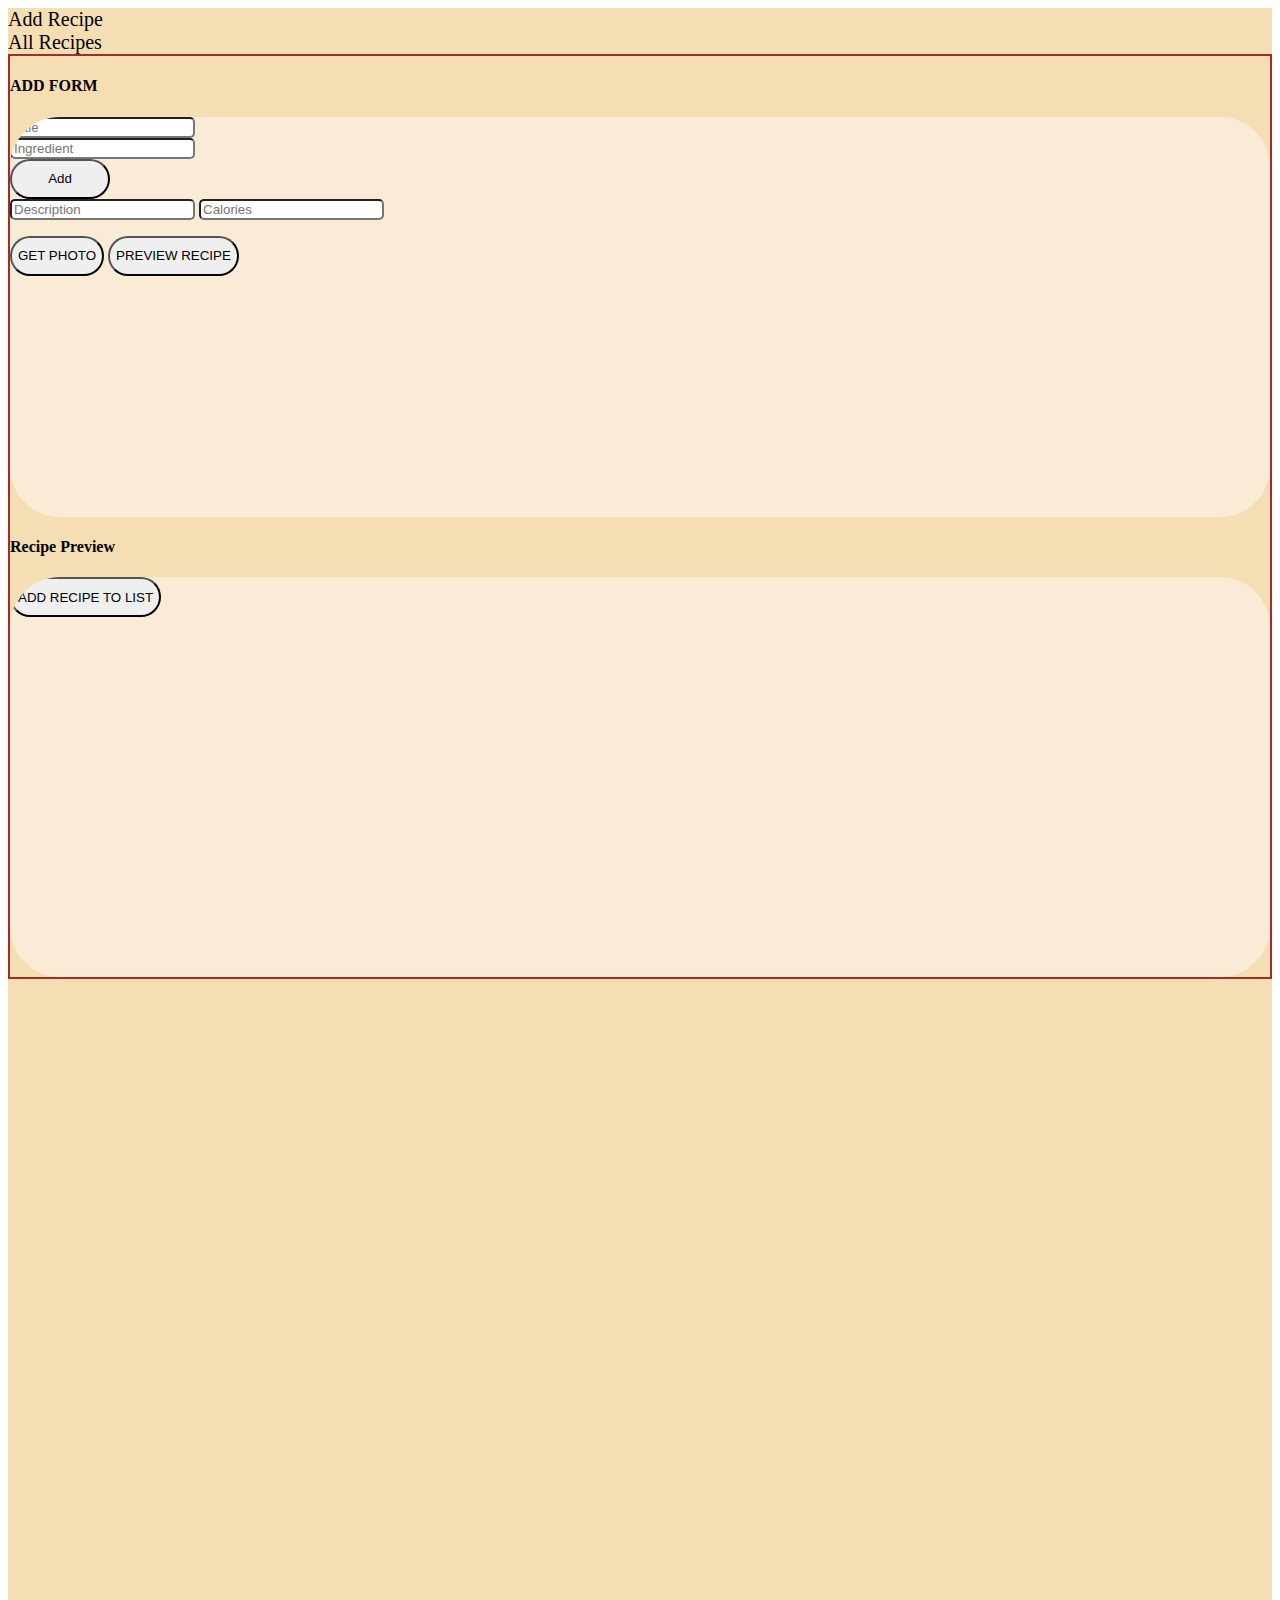
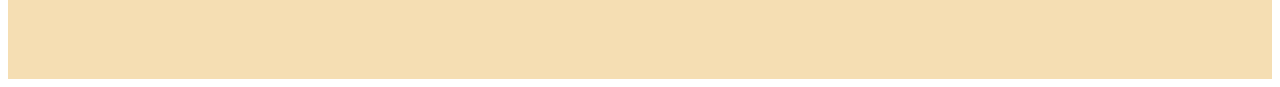
<file: index.html>
<!DOCTYPE html>
<html lang="en">
<head>
    <meta charset="UTF-8">
    <title>JavaScript Settlement</title>

  <link rel="stylesheet" href="https://cdnjs.cloudflare.com/ajax/libs/font-awesome/6.2.1/css/all.min.css" integrity="sha512-MV7K8+y+gLIBoVD59lQIYicR65iaqukzvf/nwasF0nqhPay5w/9lJmVM2hMDcnK1OnMGCdVK+iQrJ7lzPJQd1w==" crossorigin="anonymous" referrerpolicy="no-referrer" />
  <link href="https://cdn.jsdelivr.net/npm/bootstrap@5.2.3/dist/css/bootstrap.min.css" rel="stylesheet" integrity="sha384-rbsA2VBKQhggwzxH7pPCaAqO46MgnOM80zW1RWuH61DGLwZJEdK2Kadq2F9CUG65" crossorigin="anonymous">
  <script src="https://cdn.jsdelivr.net/npm/bootstrap@5.2.3/dist/js/bootstrap.bundle.min.js" integrity="sha384-kenU1KFdBIe4zVF0s0G1M5b4hcpxyD9F7jL+jjXkk+Q2h455rYXK/7HAuoJl+0I4" crossorigin="anonymous"></script>
  <link rel="stylesheet" href="style.css">
  <script src="script.js" defer></script>

</head>
<body>

<div class="container">

    <div  class="row border-bottom border-danger p-3">
<div class="col">
    <a href="index.html">Add Recipe</a>
</div>
        <div class="col">
            <a href="recipes.html">All Recipes</a>
        </div>
    </div>

    <div class="row border p-4">
        <div class="col">
            <h4>ADD FORM</h4>
            <div class="card d-flex gap-3 p-4">
                <input type="text" placeholder="Title">
                <div class="row d-flex">
                    <div class="col">
                        <input type="text" placeholder="Ingredient">
                    </div>
                    <div class="col text-center">
                        <button style="width: 100px" >Add</button>
                    </div>
                </div>
                <input type="text" placeholder="Description">
                <input type="number" placeholder="Calories">
                <p id="error"></p>
                <button>GET PHOTO</button>
                <button>PREVIEW RECIPE</button>

            </div>
        </div>
        <div class="col">
            <h4>Recipe Preview</h4>
            <div class="card d-flex gap-1 p-4">
                <div id="preview" class="row-10"></div>
                <div class="row">
                    <button>ADD RECIPE TO LIST</button>
                </div>
            </div>
        </div>
    </div>

    <div style="height: 700px" class="row"></div>
</div>

</body>
</html>
</file>
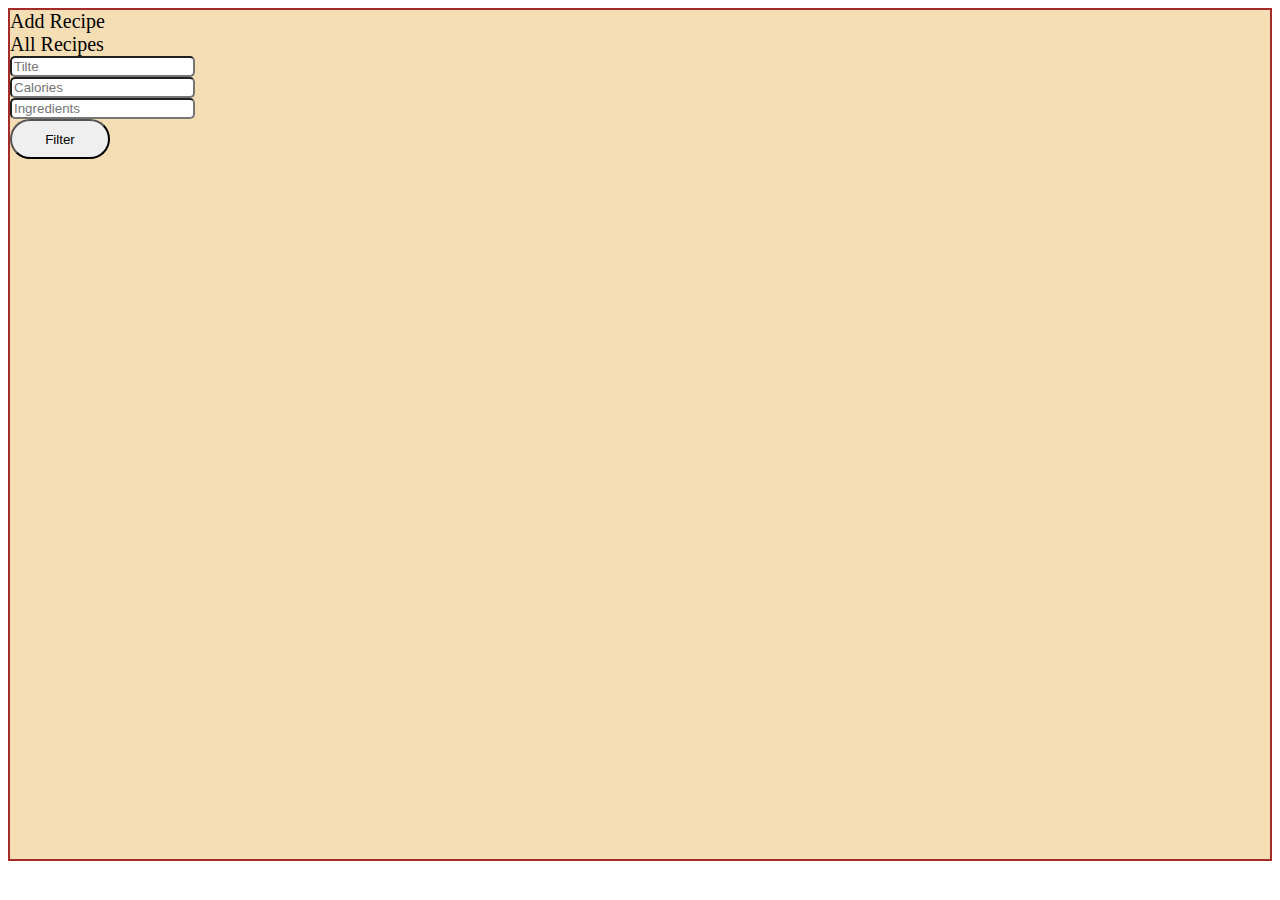
<file: recipes.html>
<!DOCTYPE html>
<html lang="en">
<head>
    <meta charset="UTF-8">
    <title>Title</title>


  <link rel="stylesheet" href="https://cdnjs.cloudflare.com/ajax/libs/font-awesome/6.2.1/css/all.min.css" integrity="sha512-MV7K8+y+gLIBoVD59lQIYicR65iaqukzvf/nwasF0nqhPay5w/9lJmVM2hMDcnK1OnMGCdVK+iQrJ7lzPJQd1w==" crossorigin="anonymous" referrerpolicy="no-referrer" />
  <link href="https://cdn.jsdelivr.net/npm/bootstrap@5.2.3/dist/css/bootstrap.min.css" rel="stylesheet" integrity="sha384-rbsA2VBKQhggwzxH7pPCaAqO46MgnOM80zW1RWuH61DGLwZJEdK2Kadq2F9CUG65" crossorigin="anonymous">
  <script src="https://cdn.jsdelivr.net/npm/bootstrap@5.2.3/dist/js/bootstrap.bundle.min.js" integrity="sha384-kenU1KFdBIe4zVF0s0G1M5b4hcpxyD9F7jL+jjXkk+Q2h455rYXK/7HAuoJl+0I4" crossorigin="anonymous"></script>
  <link rel="stylesheet" href="style.css">
    <script src="recipes.js" defer></script>

</head>
<body>


<div class="container border">
        <div class="row header border-bottom border-danger p-3">
          <div class="col">
            <a href="index.html">Add Recipe</a>
          </div>
          <div class="col">
            <a href="recipes.html">All Recipes</a>
          </div>
        </div>
        <div class="row border-bottom border-danger p-2">
            <div class="col">
                <input type="text" placeholder="Tilte">
            </div>
            <div class="col">
                <input type="text" placeholder="Calories">
            </div>
            <div class="col">
                <input type="text" placeholder="Ingredients">
            </div>
            <div class="col">
                <button style="width: 100px;" >Filter</button>
            </div>
        </div>
        <div id="recipesList" class="row-10 d-flex gap-3 flex-wrap"></div>
        <div style="height: 700px" class="row"></div>
</div>


</body>
</html>
</file>
<file: style.css>
.card  {
    height: 400px;
    text-overflow:ellipsis;
    overflow: hidden;
    background-color: antiquewhite;
    border-radius: 50px;
}

.box {
height: 370px;
    width: 300px;
}
.box img {
    width: 80%;
}

input {
    border-radius: 5px;
}

.border {
    border: 2px solid brown;
}

.header {
background-color: wheat;
}

img {width: 80%;
}
.col img {
    height: 200px;
    width: 200px;
}
.container {
    background-color: wheat;
}

a {
        text-decoration: none;
    color: black;
    font-size: 20px;
}

a:hover {
    font-size:30px;
    transition: all 500ms;
    font-size-adjust: 20px;
}

button {
    border-radius: 50px;
    height: 40px;
}
button:hover {
    background-color: #ce4040;
    color:white;
    border: white;
}

.modernWay {
    overflow: hidden;
    text-overflow: ellipsis;
    display: -webkit-box;
    -webkit-line-clamp: 2;
    line-clamp: 2;
    -webkit-box-orient: vertical;
}
</file>
